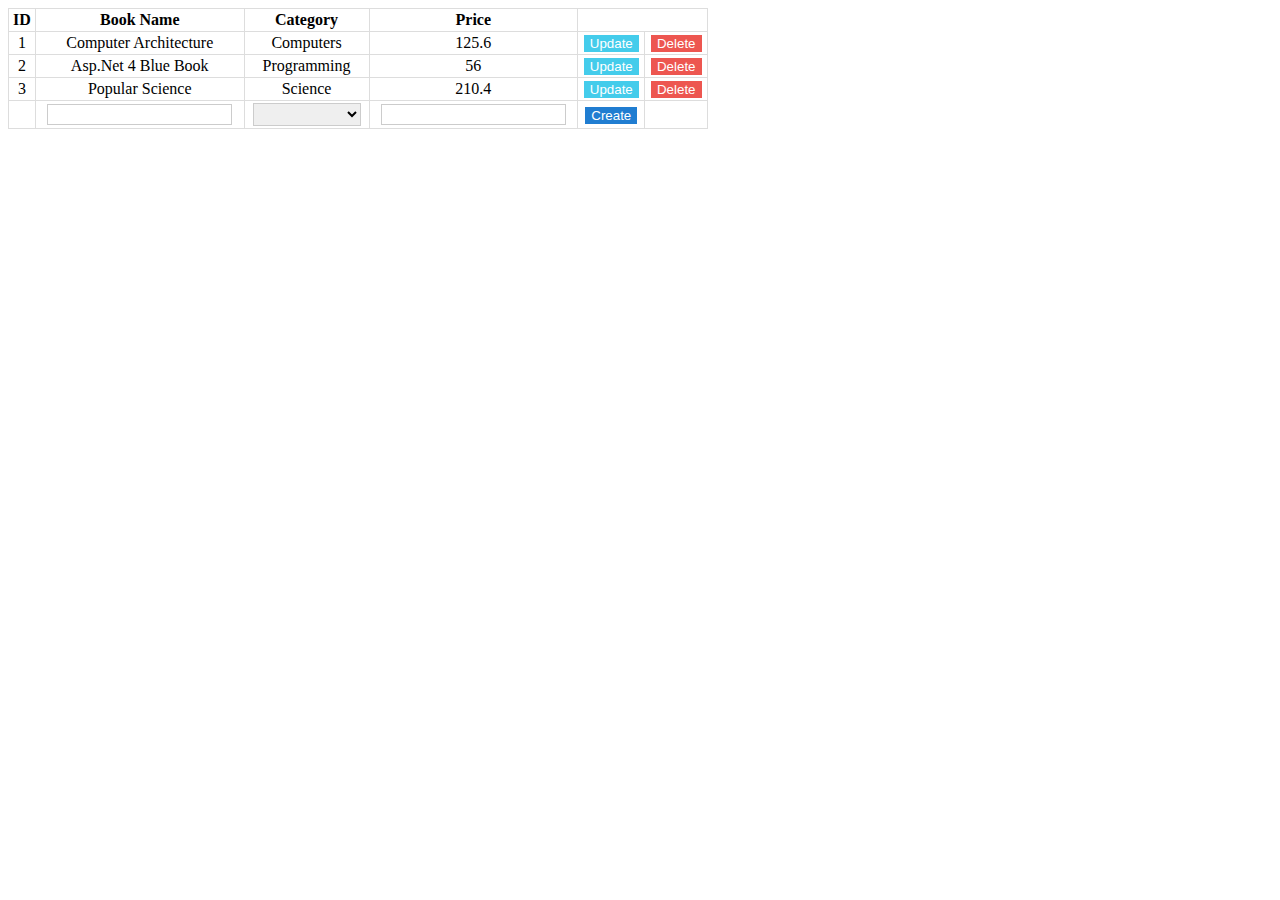
<file: index.html>
<!DOCTYPE html>
<html>
<head>
    <title>CRUD Application using JavaScript</title>
    <style>
        table 
        {
            width: 100%;
        }
        table, th, td 
        {
            border: solid 1px #DDD;
            border-collapse: collapse;
            padding: 2px 3px;
            text-align: center;
        }
      
        input[type='button'] 
        {
            cursor: pointer;
            border: none;
            color: #FFF;
        }
        
        input[type='text'], select 
        {
            text-align: center;
            border: solid 1px #CCC;
            width: auto;
            padding: 2px 3px;
        }
    </style>
</head>
<body>
    <!--Show the app here.-->
    <div id="container" style="width:700px;"></div>
</body>

<script>
    var crudApp = new function () {

        // An array of JSON objects with values.
        this.myBooks = [
            { ID: '1', Book_Name: 'Computer Architecture', Category: 'Computers', Price: 125.60 },
            { ID: '2', Book_Name: 'Asp.Net 4 Blue Book', Category: 'Programming', Price: 56.00 },
            { ID: '3', Book_Name: 'Popular Science', Category: 'Science', Price: 210.40 }
        ]

        this.category = ['Business', 'Computers', 'Programming', 'Science'];
        this.col = [];

        this.createTable = function () {

            // Extract value for table header.
            for (var i = 0; i < this.myBooks.length; i++) {
                for (var key in this.myBooks[i]) {
                    if (this.col.indexOf(key) === -1) {
                        this.col.push(key);
                    }
                }
            }

            // CREATE A TABLE.
            var table = document.createElement('table');
            table.setAttribute('id', 'booksTable');     // Seet table id.

            var tr = table.insertRow(-1);               // Create a row (for header).

            for (var h = 0; h < this.col.length; h++) {
                // Add table header.
                var th = document.createElement('th');
                th.innerHTML = this.col[h].replace('_', ' ');
                tr.appendChild(th);
            }

            // Add rows using JSON data.
            for (var i = 0; i < this.myBooks.length; i++) {

                tr = table.insertRow(-1);           // Create a new row.

                for (var j = 0; j < this.col.length; j++) {
                    var tabCell = tr.insertCell(-1);
                    tabCell.innerHTML = this.myBooks[i][this.col[j]];
                }

                // Dynamically create and add elements to table cells with events.

                this.td = document.createElement('td');

                // *** CANCEL OPTION.
                tr.appendChild(this.td);
                var lblCancel = document.createElement('label');
                lblCancel.innerHTML = '✖';
                lblCancel.setAttribute('onclick', 'crudApp.Cancel(this)');
                lblCancel.setAttribute('style', 'display:none;');
                lblCancel.setAttribute('title', 'Cancel');
                lblCancel.setAttribute('id', 'lbl' + i);
                this.td.appendChild(lblCancel);

                // *** SAVE.
                tr.appendChild(this.td);
                var btSave = document.createElement('input');

                btSave.setAttribute('type', 'button');      // SET ATTRIBUTES.
                btSave.setAttribute('value', 'Save');
                btSave.setAttribute('id', 'Save' + i);
                btSave.setAttribute('style', 'display:none;');
                btSave.setAttribute('onclick', 'crudApp.Save(this)');       // ADD THE BUTTON's 'onclick' EVENT.
                this.td.appendChild(btSave);

                // *** UPDATE.
                tr.appendChild(this.td);
                var btUpdate = document.createElement('input');

                btUpdate.setAttribute('type', 'button');    // SET ATTRIBUTES.
                btUpdate.setAttribute('value', 'Update');
                btUpdate.setAttribute('id', 'Edit' + i);
                btUpdate.setAttribute('style', 'background-color:#44CCEB;');
                btUpdate.setAttribute('onclick', 'crudApp.Update(this)');   // ADD THE BUTTON's 'onclick' EVENT.
                this.td.appendChild(btUpdate);

                // *** DELETE.
                this.td = document.createElement('th');
                tr.appendChild(this.td);
                var btDelete = document.createElement('input');
                btDelete.setAttribute('type', 'button');    // SET INPUT ATTRIBUTE.
                btDelete.setAttribute('value', 'Delete');
                btDelete.setAttribute('style', 'background-color:#ED5650;');
                btDelete.setAttribute('onclick', 'crudApp.Delete(this)');   // ADD THE BUTTON's 'onclick' EVENT.
                this.td.appendChild(btDelete);
            }


            // ADD A ROW AT THE END WITH BLANK TEXTBOXES AND A DROPDOWN LIST (FOR NEW ENTRY).

            tr = table.insertRow(-1);           // CREATE THE LAST ROW.

            for (var j = 0; j < this.col.length; j++) {
                var newCell = tr.insertCell(-1);
                if (j >= 1) {

                    if (j == 2) {   // WE'LL ADD A DROPDOWN LIST AT THE SECOND COLUMN (FOR Category).

                        var select = document.createElement('select');      // CREATE AND ADD A DROPDOWN LIST.
                        select.innerHTML = '<option value=""></option>';
                        for (k = 0; k < this.category.length; k++) {
                            select.innerHTML = select.innerHTML +
                                '<option value="' + this.category[k] + '">' + this.category[k] + '</option>';
                        }
                        newCell.appendChild(select);
                    }
                    else {
                        var tBox = document.createElement('input');          // CREATE AND ADD A TEXTBOX.
                        tBox.setAttribute('type', 'text');
                        tBox.setAttribute('value', '');
                        newCell.appendChild(tBox);
                    }
                }
            }

            this.td = document.createElement('td');
            tr.appendChild(this.td);

            var btNew = document.createElement('input');

            btNew.setAttribute('type', 'button');       // SET ATTRIBUTES.
            btNew.setAttribute('value', 'Create');
            btNew.setAttribute('id', 'New' + i);
            btNew.setAttribute('style', 'background-color:#207DD1;');
            btNew.setAttribute('onclick', 'crudApp.CreateNew(this)');       // ADD THE BUTTON's 'onclick' EVENT.
            this.td.appendChild(btNew);

            var div = document.getElementById('container');
            div.innerHTML = '';
            div.appendChild(table);    // ADD THE TABLE TO THE WEB PAGE.
        };

        // ****** OPERATIONS START.

        // CANCEL.
        this.Cancel = function (oButton) {

            // HIDE THIS BUTTON.
            oButton.setAttribute('style', 'display:none; float:none;');

            var activeRow = oButton.parentNode.parentNode.rowIndex;

            // HIDE THE SAVE BUTTON.
            var btSave = document.getElementById('Save' + (activeRow - 1));
            btSave.setAttribute('style', 'display:none;');

            // SHOW THE UPDATE BUTTON AGAIN.
            var btUpdate = document.getElementById('Edit' + (activeRow - 1));
            btUpdate.setAttribute('style', 'display:block; margin:0 auto; background-color:#44CCEB;');

            var tab = document.getElementById('booksTable').rows[activeRow];

            for (i = 0; i < this.col.length; i++) {
                var td = tab.getElementsByTagName("td")[i];
                td.innerHTML = this.myBooks[(activeRow - 1)][this.col[i]];
            }
        }


        // EDIT DATA.
        this.Update = function (oButton) {
            var activeRow = oButton.parentNode.parentNode.rowIndex;
            var tab = document.getElementById('booksTable').rows[activeRow];

            // SHOW A DROPDOWN LIST WITH A LIST OF CATEGORIES.
            for (i = 1; i < 4; i++) {
                if (i == 2) {
                    var td = tab.getElementsByTagName("td")[i];
                    var ele = document.createElement('select');      // DROPDOWN LIST.
                    ele.innerHTML = '<option value="' + td.innerText + '">' + td.innerText + '</option>';
                    for (k = 0; k < this.category.length; k++) {
                        ele.innerHTML = ele.innerHTML +
                            '<option value="' + this.category[k] + '">' + this.category[k] + '</option>';
                    }
                    td.innerText = '';
                    td.appendChild(ele);
                }
                else {
                    var td = tab.getElementsByTagName("td")[i];
                    var ele = document.createElement('input');      // TEXTBOX.
                    ele.setAttribute('type', 'text');
                    ele.setAttribute('value', td.innerText);
                    td.innerText = '';
                    td.appendChild(ele);
                }
            }

            var lblCancel = document.getElementById('lbl' + (activeRow - 1));
            lblCancel.setAttribute('style', 'cursor:pointer; display:block; width:20px; float:left; position: absolute;');

            var btSave = document.getElementById('Save' + (activeRow - 1));
            btSave.setAttribute('style', 'display:block; margin-left:30px; float:left; background-color:#2DBF64;');

            // HIDE THIS BUTTON.
            oButton.setAttribute('style', 'display:none;');
        };


        // DELETE DATA.
        this.Delete = function (oButton) {
            var activeRow = oButton.parentNode.parentNode.rowIndex;
            if(confirm("Are sure yu want to delete?")) {

                this.myBooks.splice((activeRow - 1), 1);    // DELETE THE ACTIVE ROW.
            }
            this.createTable();                         // REFRESH THE TABLE.
        };

        // SAVE DATA.
        this.Save = function (oButton) {
            var activeRow = oButton.parentNode.parentNode.rowIndex;
            var tab = document.getElementById('booksTable').rows[activeRow];

            // UPDATE myBooks ARRAY WITH VALUES.
            for (i = 1; i < this.col.length; i++) {
                var td = tab.getElementsByTagName("td")[i];
                if (td.childNodes[0].getAttribute('type') == 'text' || td.childNodes[0].tagName == 'SELECT') {  // CHECK IF ELEMENT IS A TEXTBOX OR SELECT.
                    this.myBooks[(activeRow - 1)][this.col[i]] = td.childNodes[0].value;      // SAVE THE VALUE.
                }
            }
            this.createTable();     // REFRESH THE TABLE.
        }

        // CREATE NEW.
        this.CreateNew = function (oButton) {
            var activeRow = oButton.parentNode.parentNode.rowIndex;
            var tab = document.getElementById('booksTable').rows[activeRow];
            var obj = {};

            // ADD NEW VALUE TO myBooks ARRAY.
            for (i = 1; i < this.col.length; i++) {
                var td = tab.getElementsByTagName("td")[i];
                if (td.childNodes[0].getAttribute('type') == 'text' || td.childNodes[0].tagName == 'SELECT') {      // CHECK IF ELEMENT IS A TEXTBOX OR SELECT.
                    var txtVal = td.childNodes[0].value;
                    if (txtVal != '') {
                        obj[this.col[i]] = txtVal.trim();
                    }
                    else {
                        obj = '';
                        alert('all fields are compulsory');
                        break;
                    }
                }
            }
            obj[this.col[0]] = this.myBooks.length + 1;     // NEW ID.

            if (Object.keys(obj).length > 0) {      // CHECK IF OBJECT IS NOT EMPTY.
                this.myBooks.push(obj);             // PUSH (ADD) DATA TO THE JSON ARRAY.
                this.createTable();                 // REFRESH THE TABLE.
            }
        }

        // ****** OPERATIONS END.
    }

    crudApp.createTable();
</script>
</html>
</file>
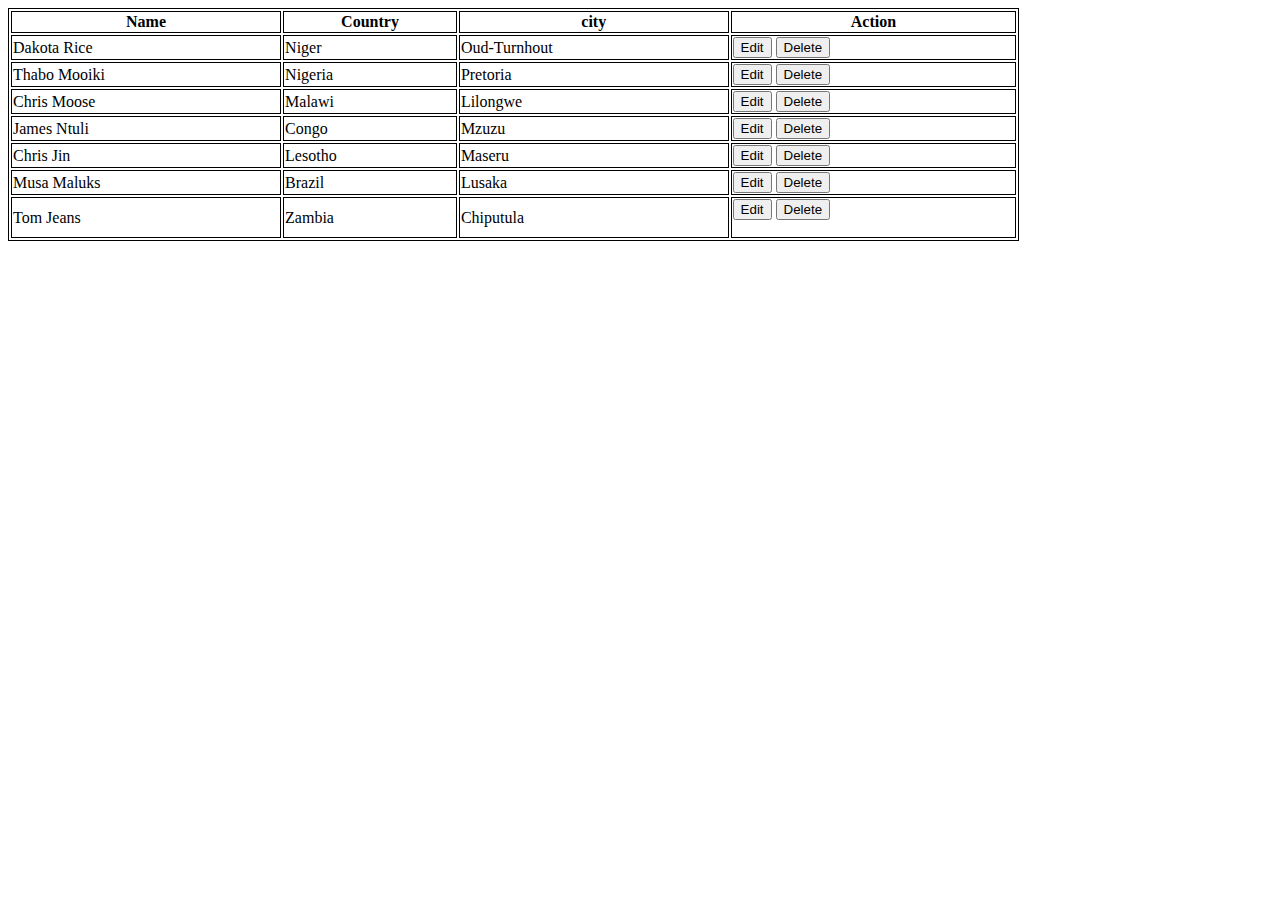
<file: Log_in/table.html>
<html>
<head>
<title>HTML Table Example</title>
<style>
    table,
    th,
    td {
        border: 1px solid black;
    }
    </style>
</head>
<body>

    <table style="width:80%">
        <tr>
            <th>Name</th>
            <th>Country</th>
            <th>city</th>
            <th>Action</th>
            

        </tr>
        <tr>
            <td>Dakota Rice</td>
            <td>Niger</td>
            <td>Oud-Turnhout</td>
            <td><button type="submit" class="green margin-right">Edit</button>
                <button type="submit" class="magenta">Delete</button></td>
                
       
            
        </tr>
        <tr>
            <td>Thabo Mooiki</td>
            <td>Nigeria</td>
            <td>Pretoria</td>
            <td><button type="submit" class="green margin-right">Edit</button>
                <button type="submit" class="magenta">Delete</button></td>
        </tr>
        <tr>
            <td>Chris Moose</td>
            <td>Malawi</td>
            <td>Lilongwe</td>
            <td><button type="submit" class="green margin-right">Edit</button>
                <button type="submit" class="magenta">Delete</button></td>
        </tr>
        <tr>
            <td>James Ntuli</td>
            <td>Congo</td>
            <td>Mzuzu</td>
            <td><button type="submit" class="green margin-right">Edit</button>
                <button type="submit" class="magenta">Delete</button></td>
        </tr>
        <tr>
            <td>Chris Jin</td>
            <td>Lesotho</td>
            <td>Maseru</td>
            <td><button type="submit" class="green margin-right">Edit</button>
                <button type="submit" class="magenta">Delete</button></td>
        </tr>
        <tr>
            <td>Musa Maluks</td>
            <td>Brazil</td>
            <td>Lusaka</td>
            <td><button type="submit" class="green margin-right">Edit</button>
                <button type="submit" class="magenta">Delete</button></td>
        </tr>
        <tr>
            <td>Tom Jeans</td>
            <td>Zambia</td>
            <td>Chiputula</td>
            <td><form>
                <button type="submit" onclick= "sub()" > Edit </button>
                <button type="reset" onclick="res()"> Delete </button>
                </form></td>
        </tr>
        
    </table>




    
</tr>
</table>
</body>
</html>
</file>
